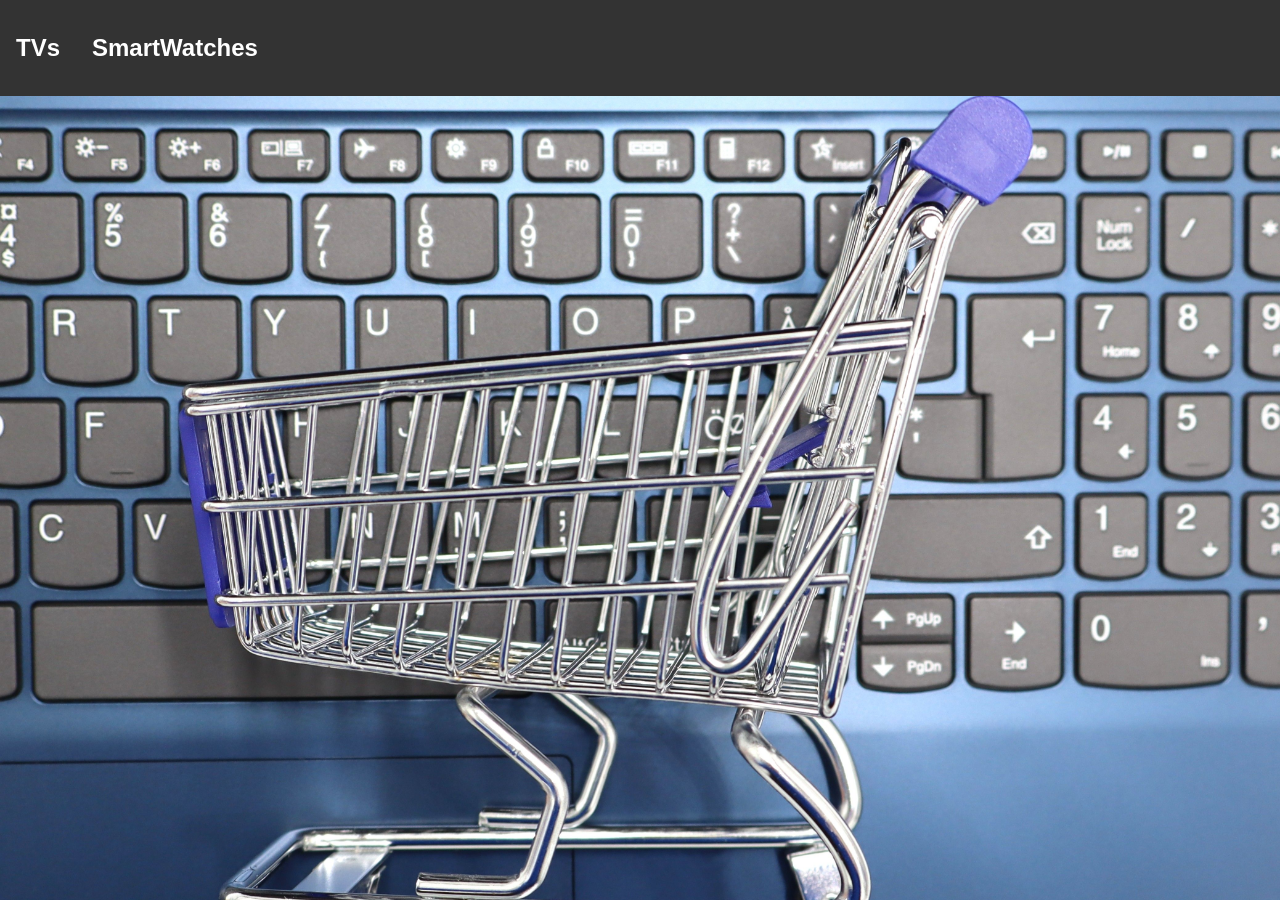
<file: aula-31-08/categorys/index.html>
<!DOCTYPE html>
<html lang="en">
<head>
    <meta charset="UTF-8">
    <meta name="viewport" content="width=device-width, initial-scale=1.0">
    <link rel="stylesheet" href="../../aula-31-08/css/style.css">
    <title>Categorias</title>
</head>
<body>
    <header>
        <ul class="topnav">
            <li><a href="../../aula-28-09/products/tvs.html"><h2>TVs</h2></a></li>
            <li><a href="../../aula-28-09/products/smartwatches.html"><h2>SmartWatches</h2></a></li>
        </ul>
    </header>
</body>
</html>
</file>
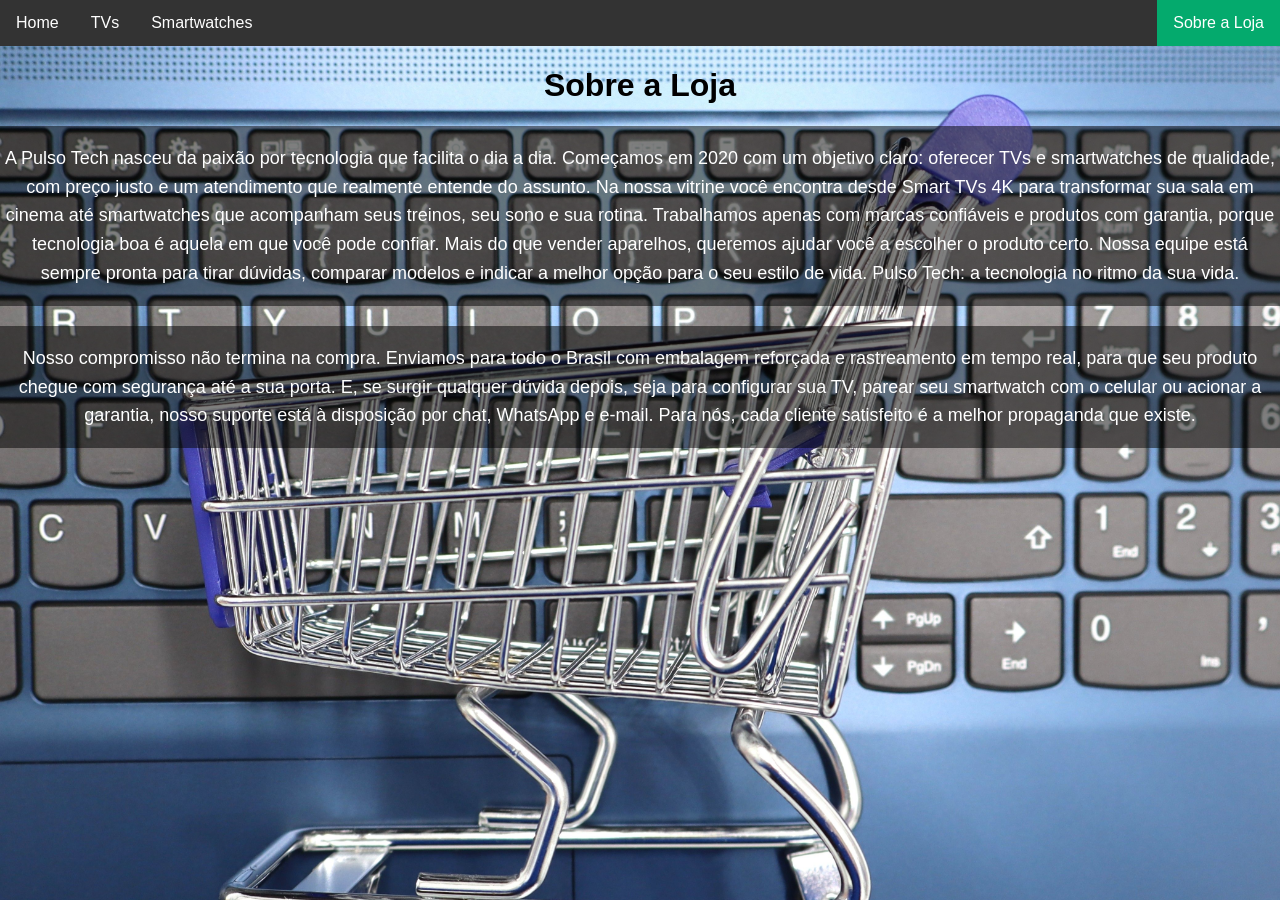
<file: aula-05-10/about.html>
<!DOCTYPE html>
<html lang="en">
<head>
    <meta charset="UTF-8">
    <meta name="viewport" content="width=device-width, initial-scale=1.0">
    <link rel="stylesheet" href="../aula-31-08/css/style.css">
    <title>Sobre a Loja</title>
</head>
<body>

    <nav>
        <ul class="topnav">
            <li>
                <a href="../../aula-31-08/index.html">Home</a>
            </li>
            <li>
                <a href="../aula-28-09/products/tvs.html">TVs</a>
            </li>
            <li>
                <a href="../aula-28-09/products/smartwatches.html">Smartwatches</a>
            </li>
            <li class="right">
                <a class="active" href="../aula-05-10/about.html">Sobre a Loja</a>
            </li>
        </ul>
    </nav>

    <header class="header-about">
        <h1>Sobre a Loja</h1>
        <div class="container-about">
            <div class="primary-paragraph">
                <p>
                    A Pulso Tech nasceu da paixão por tecnologia que facilita o dia a dia. Começamos em 2020 com um objetivo claro: oferecer    TVs e smartwatches de qualidade, com preço justo e um atendimento que realmente entende do assunto.

                    Na nossa vitrine você encontra desde Smart TVs 4K para transformar sua sala em cinema até smartwatches que acompanham   seus treinos, seu sono e sua rotina. Trabalhamos apenas com marcas confiáveis e produtos com garantia, porque tecnologia  boa é aquela em que você pode confiar.

                    Mais do que vender aparelhos, queremos ajudar você a escolher o produto certo. Nossa equipe está sempre pronta para     tirar dúvidas, comparar modelos e indicar a melhor opção para o seu estilo de vida.

                    Pulso Tech: a tecnologia no ritmo da sua vida.
                </p>
            </div>

            <div class="second-paragraph">
                <p>
                    Nosso compromisso não termina na compra. Enviamos para todo o Brasil com embalagem reforçada e rastreamento em tempo    real, para que seu produto chegue com segurança até a sua porta. E, se surgir qualquer dúvida depois, seja para    configurar sua TV, parear seu smartwatch com o celular ou acionar a garantia, nosso suporte está à disposição por chat,    WhatsApp e e-mail. Para nós, cada cliente satisfeito é a melhor propaganda que existe.
                </p>
            </div>
        </div>
    </header>
</body>
</html>
</file>
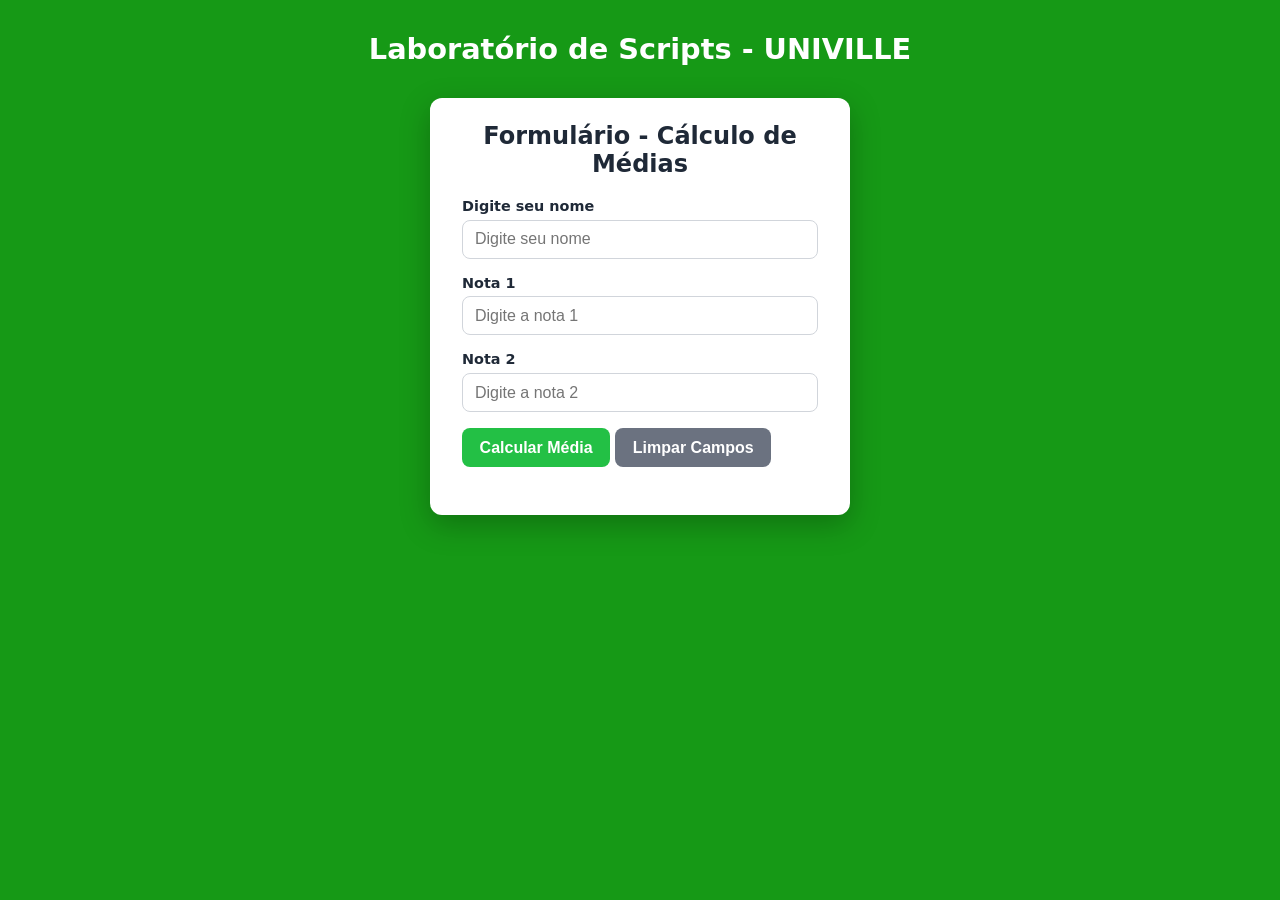
<file: aula-30-10/forms.html>
<!DOCTYPE html>
<html lang="pt-BR">

<head>
    <meta charset="UTF-8" />
    <meta name="viewport" content="width=device-width, initial-scale=1.0" />
    <title>Aula - Testes JavaScript</title>
    <meta name="description" content="Página para testar scripts JavaScript" />

    <link rel="stylesheet" href="./style.css" />
    <script src="./forms.js" defer></script>
</head>

<body>
    <header>
        <h1>Laboratório de Scripts - UNIVILLE</h1>
    </header>
    <main>
        <form action="" id="formularioAcademico">
            <h2>Formulário - Cálculo de Médias</h2>

            <div>
                <label for="nome">Digite seu nome</label>
                <input 
                    type="text" 
                    id="nome" 
                    name="nome" 
                    placeholder="Digite seu nome" required />
            </div>

            <div>
                <label for="nota1">Nota 1</label>
                <input 
                    type="number" 
                    id="nota1" 
                    name="nota1" 
                    placeholder="Digite a nota 1" 
                    min="0" 
                    max="10" 
                    step="0.1" 
                    required 
                />
            </div>

            <div>
                <label for="nota2">Nota 2</label>
                <input 
                    type="number" 
                    id="nota2" 
                    name="nota2" 
                    placeholder="Digite a nota 2" 
                    min="0" 
                    max="10" 
                    step="0.1" 
                    required 
                />
            </div>

            <!-- Botões de Ação -->
            <div style="margin-top: 15px;">
                <button type="button" id="btnCalcular">Calcular Média</button>
                <button type="reset" id="btnLimpar">Limpar Campos</button>
            </div>

            <!-- Área para exibir o resultado -->
            <div id="resultado" style="margin-top: 15px; font-weight: bold;"></div>
        </form>
    </main>
</body>

</html>
</file>
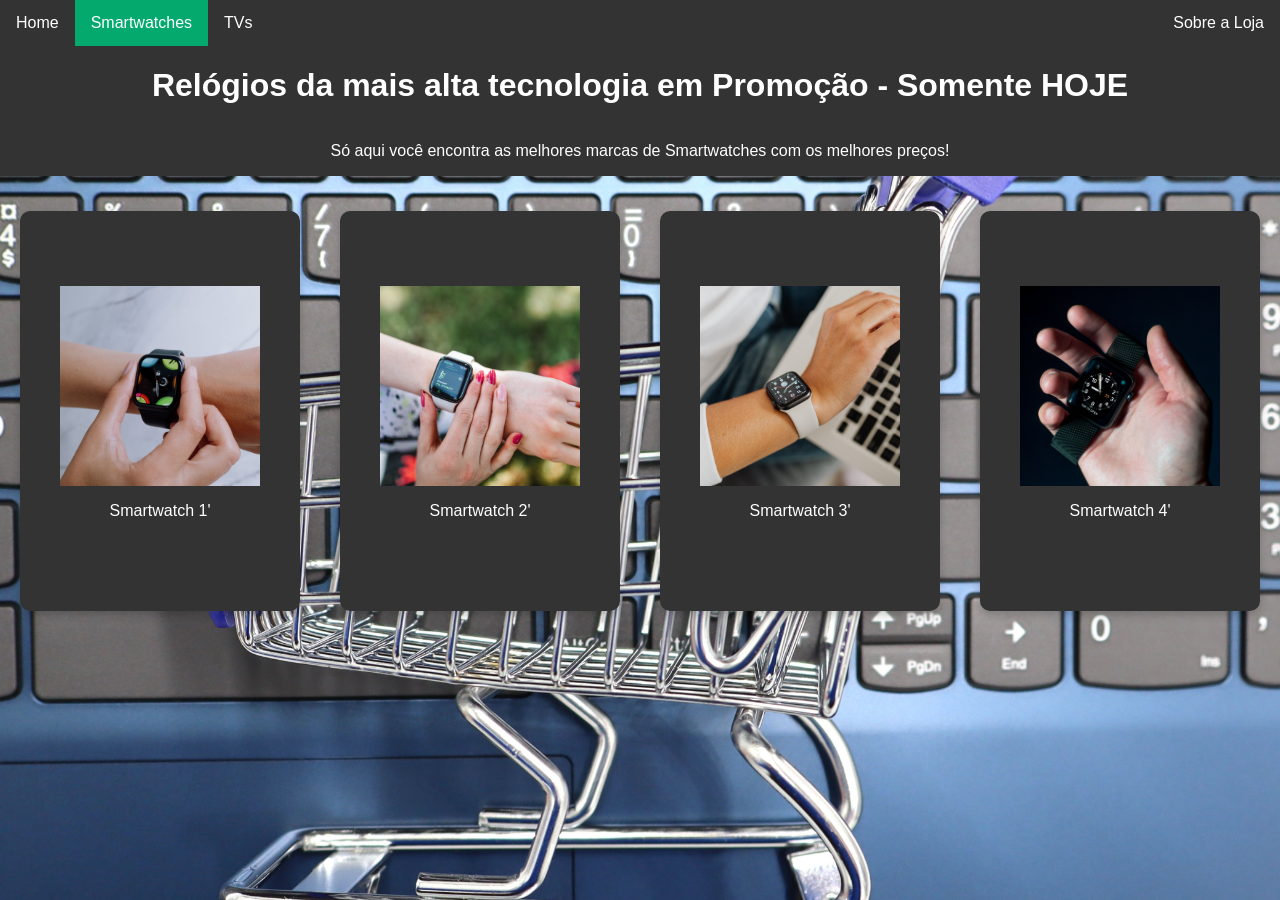
<file: aula-28-09/products/smartwatches.html>
<!DOCTYPE html>
<html lang="en">
<head>
    <meta charset="UTF-8">
    <meta name="viewport" content="width=device-width, initial-scale=1.0">
    <link rel="stylesheet" href="../../aula-31-08/css/style.css">
    <title>Smartwatches em Promoção</title>
</head>
<body>

    <header >
        <ul class="topnav">
            <li>
                <a href="../../aula-31-08/index.html">Home</a>
            </li>
            <li>
                <a class="active" href="../products/smartwatches.html">Smartwatches</a>
            </li>
            <li>
                <a href="../products/tvs.html">TVs</a>
            </li>
            <li class="right">
                <a href="../../aula-05-10/about.html">Sobre a Loja</a>
            </li>
        </ul>
    </header>
    <div class="banner">
        <h1>Relógios da mais alta tecnologia em Promoção - Somente HOJE</h1>
    </div>
    <div class="section-main">
        <p>Só aqui você encontra as melhores marcas de Smartwatches com os melhores preços!</p>
    </div>
    <div class="container">
        <div class="card">
            <img src="/aula-28-09/images/smartwatches/pexels-cottonbro-5081417.jpg" alt="">
            <p class="title-card">
                Smartwatch 1'
            </p>
        </div>
        <div class="card">
            <img src="/aula-28-09/images/smartwatches/pexels-karola-g-4379290.jpg" alt="">
            <p class="title-card">
                Smartwatch 2'
            </p>
        </div>
        <div class="card">
            <img src="/aula-28-09/images/smartwatches/pexels-karola-g-5237706.jpg" alt="">
            <p class="title-card">
                Smartwatch 3'
            </p>
        </div>
        <div class="card">
            <img src="/aula-28-09/images/smartwatches/pexels-quirva-10614002.jpg" alt="">
            <p class="title-card">
                Smartwatch 4'
            </p>
        </div>
        </div>
</body>
</html>
</file>
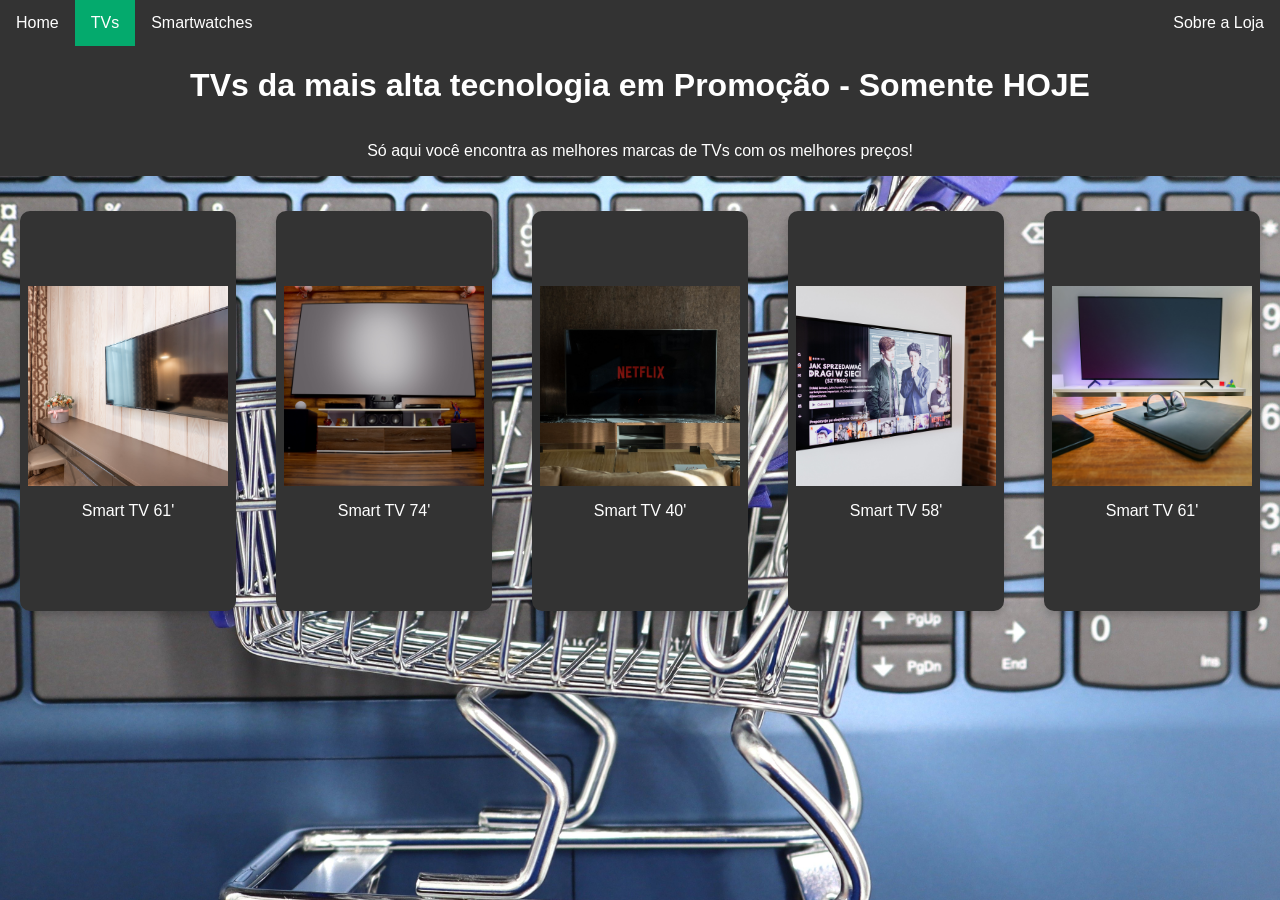
<file: aula-28-09/products/tvs.html>
<!DOCTYPE html>
<html lang="en">
<head>
    <meta charset="UTF-8">
    <meta name="viewport" content="width=device-width, initial-scale=1.0">
    <link rel="stylesheet" href="../../aula-31-08/css/style.css">
    <title>TVs em Promoção</title>
</head>
<body>

    <header >
        <ul class="topnav">
            <li>
                <a href="../../aula-31-08/index.html">Home</a>
            </li>
            <li>
                <a class="active" href="../products/tvs.html">TVs</a>
            </li>
            <li>
                <a href="../products/smartwatches.html">Smartwatches</a>
            </li>
            <li class="right">
                <a href="../../aula-05-10/about.html">Sobre a Loja</a>
            </li>
        </ul>
    </header>

    <div class="banner">
        <h1>TVs da mais alta tecnologia em Promoção - Somente HOJE</h1>
    </div>
    <div class="section-main">
        <p>Só aqui você encontra as melhores marcas de TVs com os melhores preços!</p>
    </div>

    <div class="container">
        <div class="card">
            <img src="/aula-28-09/images/tvs/pexels-artbovich-6527058.jpg" alt="">
            <p class="title-card">
                Smart TV 61'
            </p>
        </div>
        <div class="card">
            <img src="/aula-28-09/images/tvs/pexels-avinash-kumar-299518778-13348768.jpg" alt="">
            <p class="title-card">
                Smart TV 74'
            </p>
        </div>
        <div class="card">
            <img src="/aula-28-09/images/tvs/pexels-derio-13806260.jpg" alt="">
            <p class="title-card">
                Smart TV 40'
            </p>
        </div>
        <div class="card">
            <img src="/aula-28-09/images/tvs/pexels-karola-g-5202925.jpg" alt="">
            <p class="title-card">
                Smart TV 58'
            </p>
        </div>
        <div class="card">
            <img src="/aula-28-09/images/tvs/pexels-jakubzerdzicki-28549934.jpg"">
            <p class="title-card">
                Smart TV 61'
            </p>
        </div>
    </div>
</body>
</html>
</file>
<file: aula-31-08/css/style.css>
body{
    margin: 0;
    font-family: Arial, Helvetica, sans-serif;
    background-image: url('../../pexels-siljeao-264851155-35560482.jpg');
    background-size: cover;
}

.nav-home{
    display: flex;
    justify-content: center;
    background-color: #333;
    color: white;
}

ul.topnav{
    list-style-type: none;
    margin: 0;
    padding: 0;
    overflow: hidden;
    background-color: #333;
}

ul.topnav li {float: left;}

ul.topnav li a {
    display: block;
    color: white;
    text-align: center;
    padding: 14px 16px;
    text-decoration: none;
}

ul.topnav li a:hover:not(.active) {background-color: #111;}

ul.topnav li a.active {background-color: #04AA6D;}

ul.topnav li.right {float: right;}

@media screen and (max-width: 600px) {
    ul.topnav li.right, 
    ul.topnav li {float: none;}
}


img{
    width: 200px;
    height: 200px;
    object-fit: cover;
}


.title-card{
    font-family: Impact, Haettenschweiler, 'Arial Narrow Bold', sans-serif;
}

.card{
    display: flex;
    flex-direction: column;
    align-items: center;
    justify-content: center;
    width: 300px;
    height: 400px;
    background-color: #333;
    color: white;
    border-radius: 10px;
    box-shadow: 0 4px 8px rgba(0, 0, 0, 0.2);
    margin: 20px;
}

.banner{
    display: flex;
    justify-content: center;
    color: white;
    overflow: hidden;
    background-color: #333;
}

.section-main{
    display: flex;
    justify-content: center;
    overflow: hidden;
    background-color: #333;
    color: white;
}

.container{
    display: flex;
    padding-top: 15px;
    justify-content: space-between;
    align-items: center;
}

.container-about{
    display: flex;
    flex-direction: column;
    justify-content: center;
    max-width: max-content;
    gap: 20px;
}

.primary-paragraph{
    font-size: 18px;
    line-height: 1.6;
    text-align: center;
    background-color: rgba(0, 0, 0, 0.5);
    color: white;
}

.second-paragraph{
    font-size: 18px;
    line-height: 1.6;
    text-align: center;
    background-color: rgba(0, 0, 0, 0.5);
    color: white;
}

.header-about{
    display: flex;
    flex-direction: column;
    align-items: center;
    justify-content: center;
}
</file>
<file: aula-30-10/style.css>
* { box-sizing: border-box; }

body {
    margin: 0;
    min-height: 100vh;
    font-family: system-ui, -apple-system, "Segoe UI", sans-serif;
    background: linear-gradient(135deg, #169916, #169916);
    color: #1f2937;
}

header {
    padding: 2rem 1rem 1rem;
    text-align: center;
    color: #fff;
}

h1 { margin: 0; font-size: 1.8rem; }

main {
    display: flex;
    justify-content: center;
    padding: 1rem;
}

form {
    width: 100%;
    max-width: 420px;
    padding: 1.5rem 2rem 2rem;
    background: #fff;
    border-radius: 12px;
    box-shadow: 0 10px 30px rgba(0, 0, 0, .25);
}

h2 { margin-top: 0; text-align: center; }

form div { margin-bottom: 1rem; }

label {
    display: block;
    margin-bottom: .35rem;
    font-weight: 600;
    font-size: .9rem;
}

input {
    width: 100%;
    padding: .6rem .75rem;
    border: 1px solid #d1d5db;
    border-radius: 8px;
    font-size: 1rem;
}

input:focus {
    outline: none;
    border-color: #23c045;
    box-shadow: 0 0 0 3px rgba(79, 70, 229, .25);
}

button {
    padding: .65rem 1.1rem;
    border: 0;
    border-radius: 8px;
    font-size: 1rem;
    font-weight: 600;
    color: #fff;
    background: #23c045;
    cursor: pointer;
    transition: background .2s;
}

button:hover { background: #256ece; }

button[type="reset"] { background: #6b7280; }
button[type="reset"]:hover { background: #4b5563; }

#resultado { text-align: center; }
</file>
